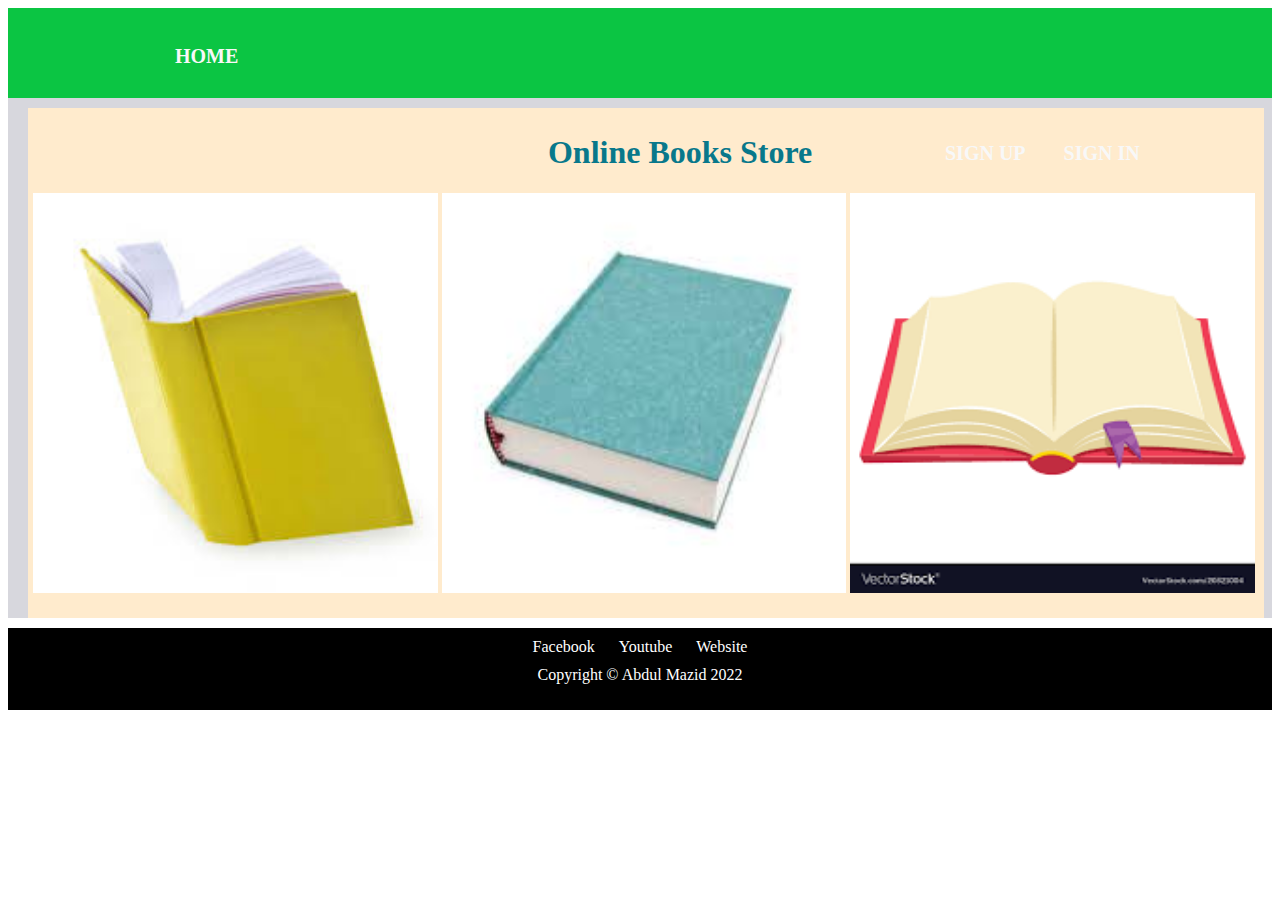
<file: Index.html>
<!DOCTYPE html>
<html lang="en">
<head>
    <meta charset="UTF-8">
    <meta http-equiv="X-UA-Compatible" content="IE=edge">
    <meta name="viewport" content="width=device-width, initial-scale=1.0">
    <title>Online Book Store</title>
    <link rel="stylesheet" href="styles.css">
</head>
<body>
    <div class="container">
        <div class="header">
            <nav>
                <ul>
                    <li><a id="hm" href="#">Home</a></li>
                    <li><a class="sgnup" href="signUp.html">Sign Up</a></li>
                    <li><a class="LGN" href="signIn.html">Sign In</a></li>
                    
                </ul>
            </nav>
        </div>
        <div class="mid">
            <h1 id="h">Online Books Store</h1>
        <img src="Images/1st.jpg" height="80%" width="33%" alt="">
        <img src="Images/2nd.jpg" height="80%" width="33%" alt="">
        <img src="Images/3rd.png" height="80%" width="33%" alt="">
    </div>
    </div>
    
        <footer class="bottom-container">
            <a href="#">Facebook</a>
            <a href="#">Youtube</a>
            <a href="#">Website</a>
            <p>Copyright &copy; Abdul Mazid 2022</p>
    
        </footer>

      
    </div>
</body>
</html>
</file>
<file: styles.css>
.container{
    background-color: rgb(215, 215, 221);
    
}
.header{
    background-color: rgb(11, 197, 67);
    width: 100%;
    height: 90px;
    
}
.mid{
    padding: 5px;
    margin-top: 10px;
    margin-bottom: 10px;
    background-color: rgb(248, 248, 248);
    height: 500px;
    width: 97%;
    margin-left: 20px;
    display: block;
    background-color: blanchedalmond;
    /*margin-right: 50px;*/
}
.footer{
 background-color: rgb(0, 0, 0);
 height: 200px;
 width: 100%;
 
}
nav ul{
    padding: 0;
    margin: 0;
}
nav ul li{
    list-style: none;
    display: inline-block;
}
nav ul li a{
    display: block;
    padding: 37px 17px;
    font-size: 20px;
    font-weight: bold;
    color: rgb(248, 248, 248);;
    text-decoration: none;
    text-transform: uppercase;
    margin-left: 50px;
}
nav ul li a:hover{
    color: rgb(99, 47, 4);
}
.sgnup{
    margin-left: 920px;
    
}
.LGN{
    margin-left: 0px;
}
#hm{
    margin-left: 150px;
}
#pc{
    overflow: hidden;
}
#h{
    margin-left: 42%;
    display: block;
    color: rgb(8, 120, 139);
    font-weight: bold;
    
}
.bottom-container{
    background-color: black;
    text-align: center;
    padding: 10px;

}
.bottom-container a{
    color: white;
    text-decoration: none;
    margin: 10px;
}
.bottom-container p{
    color: white;
    margin-top: 10px;
}
</file>
